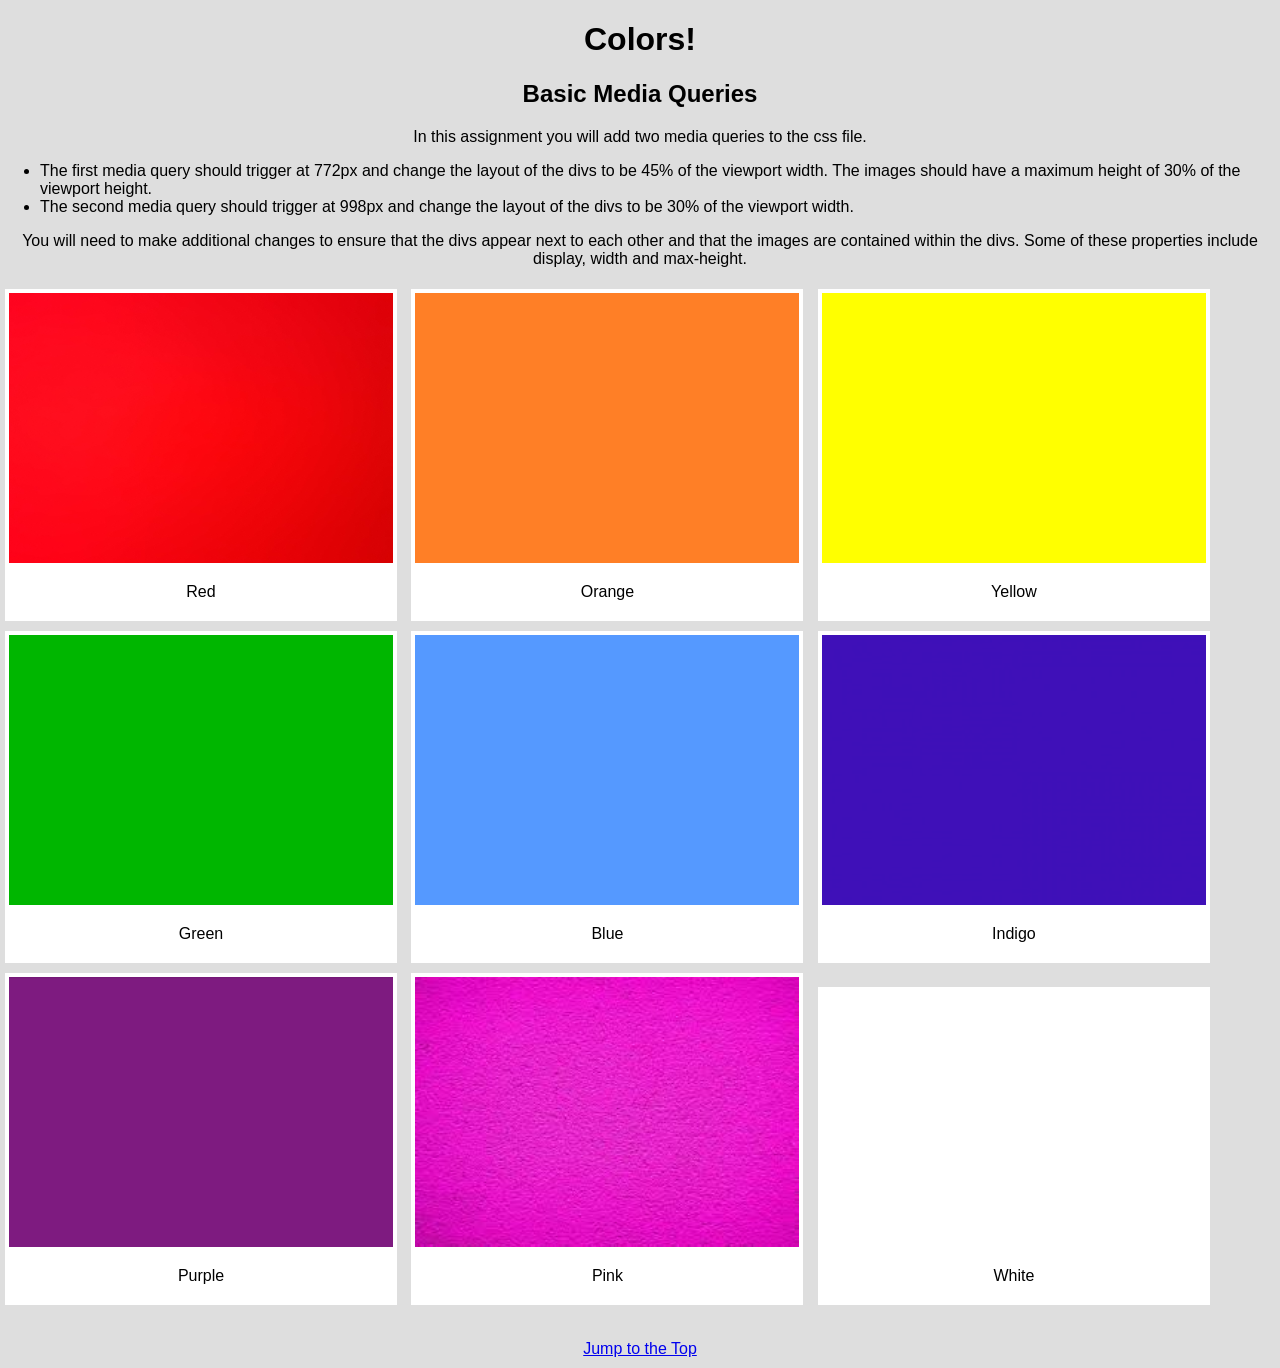
<file: HW1/index.html>
<!DOCTYPE html>  
<html lang="en">  

<head>  
  <meta charset="UTF-8">  
  <meta http-equiv="X-UA-Compatible" content="IE=edge">  
  <meta name="viewport" content="width=device-width, initial-scale=1.0">  
  <title>Colors</title>  
  <link rel="stylesheet" href="css/style.css">  
</head>  

<body>  
  <header>  
    <h1 id="top">Colors!</h1>  
  </header>  

  <main>  
    <h2>Basic Media Queries</h2>  
    <p>In this assignment you will add two media queries to the css file.</p>  
    <ul>  
      <li>The first media query should trigger at 772px and change the layout of the divs to be 45% of the viewport width. The images should have a maximum height of 30% of the viewport height.</li>  
      <li>The second media query should trigger at 998px and change the layout of the divs to be 30% of the viewport width.</li>  
    </ul>  
    <p>You will need to make additional changes to ensure that the divs appear next to each other and that the images are contained within the divs. Some of these properties include display, width and max-height.</p>  

    <div>  
      <img src="images/Red.jpeg" alt="Red">  
      <p class="label">Red</p>  
    </div>  
    <div>  
      <img src="images/Orange.png" alt="Orange">  
      <p class="label">Orange</p>  
    </div>  
    <div>  
      <img src="images/Yellow.png" alt="Yellow">  
      <p class="label">Yellow</p>  
    </div>  
    <div>  
      <img src="images/Green.png" alt="Green">  
      <p class="label">Green</p>  
    </div>  
    <div>  
      <img src="images/Blue.png" alt="Blue">  
      <p class="label">Blue</p>  
    </div>  
    <div>  
      <img src="images/Indigo.jpeg" alt="Indigo">  
      <p class="label">Indigo</p>  
    </div>  
    <div>  
      <img src="images/Purple.png" alt="Purple">  
      <p class="label">Purple</p>  
    </div>  
    <div>  
      <img src="images/Pink.jpeg" alt="Pink">  
      <p class="label">Pink</p>  
    </div>  
    <div>  
      <img src="images/White.png" alt="White">  
      <p class="label">White</p>  
    </div>  
  </main>  

  <footer>  
    <a href="#top">Jump to the Top</a>  
  </footer>  
</body>  

</html>
</file>
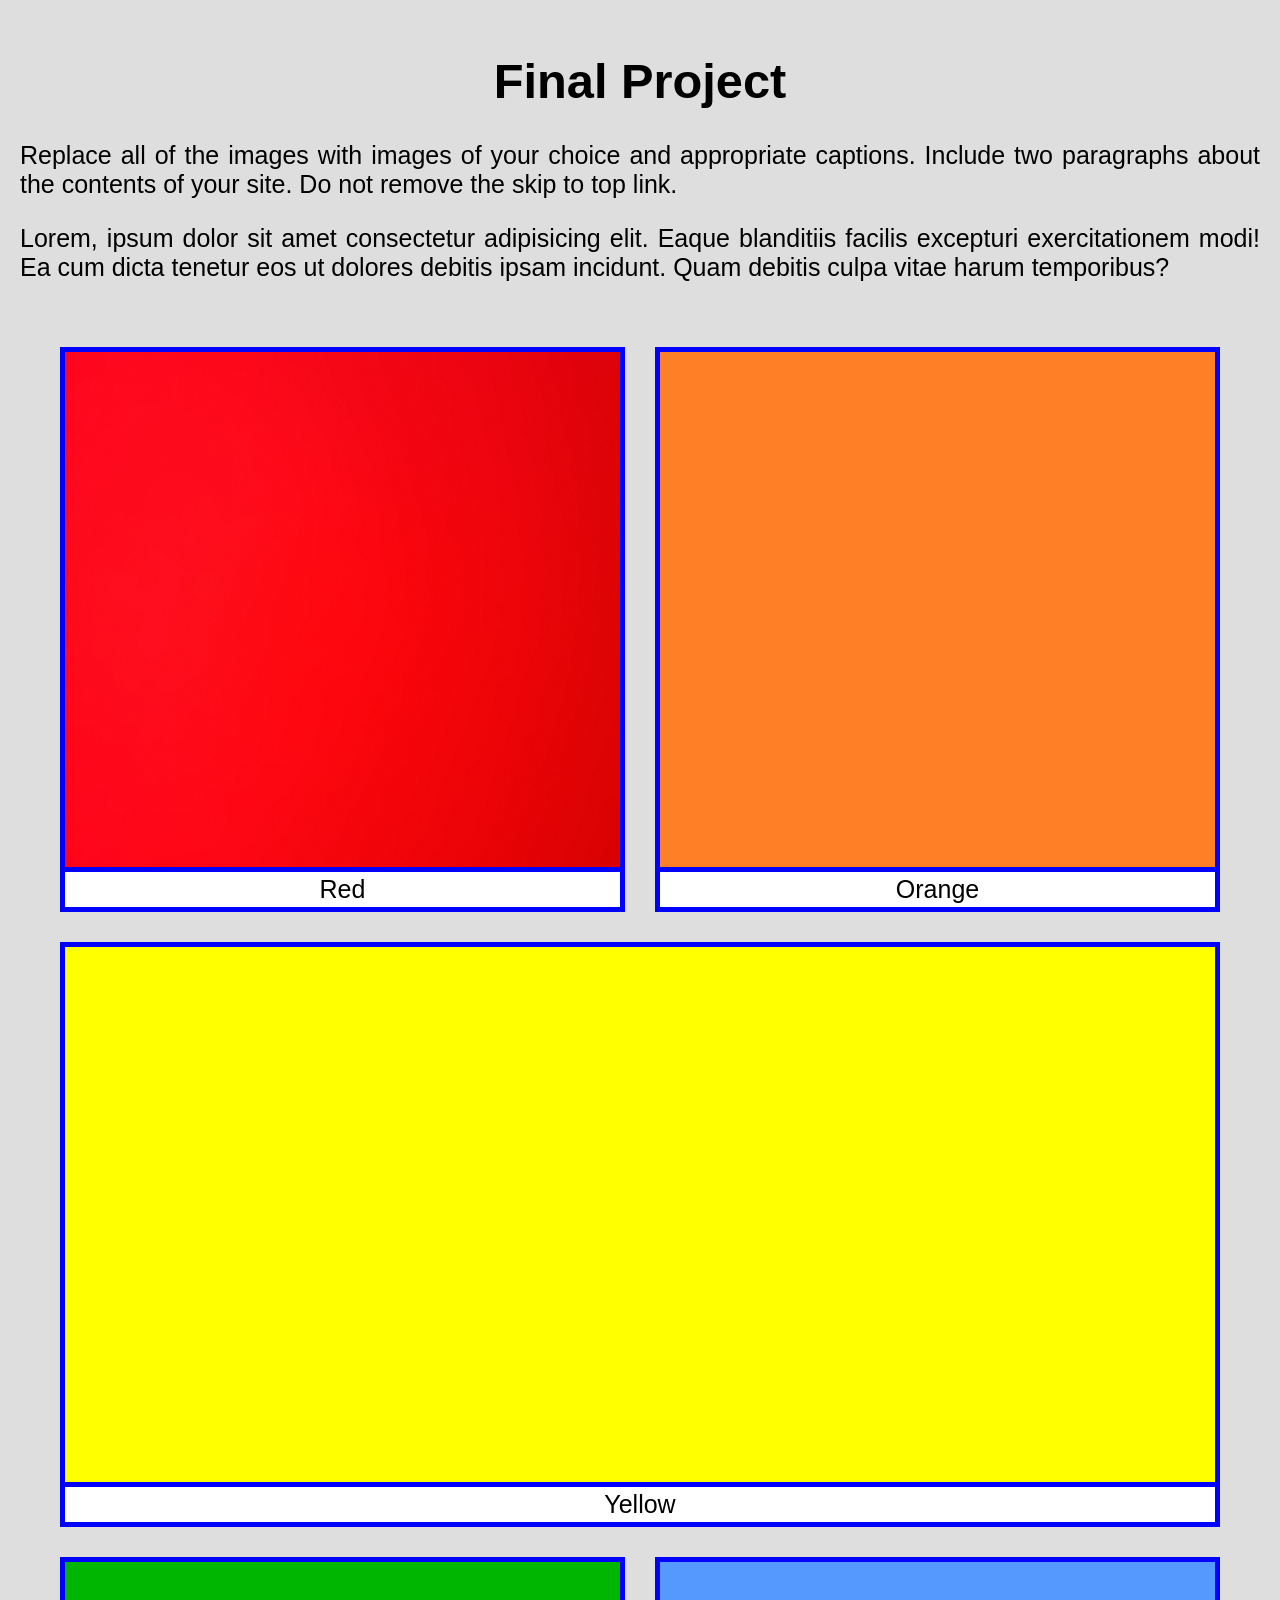
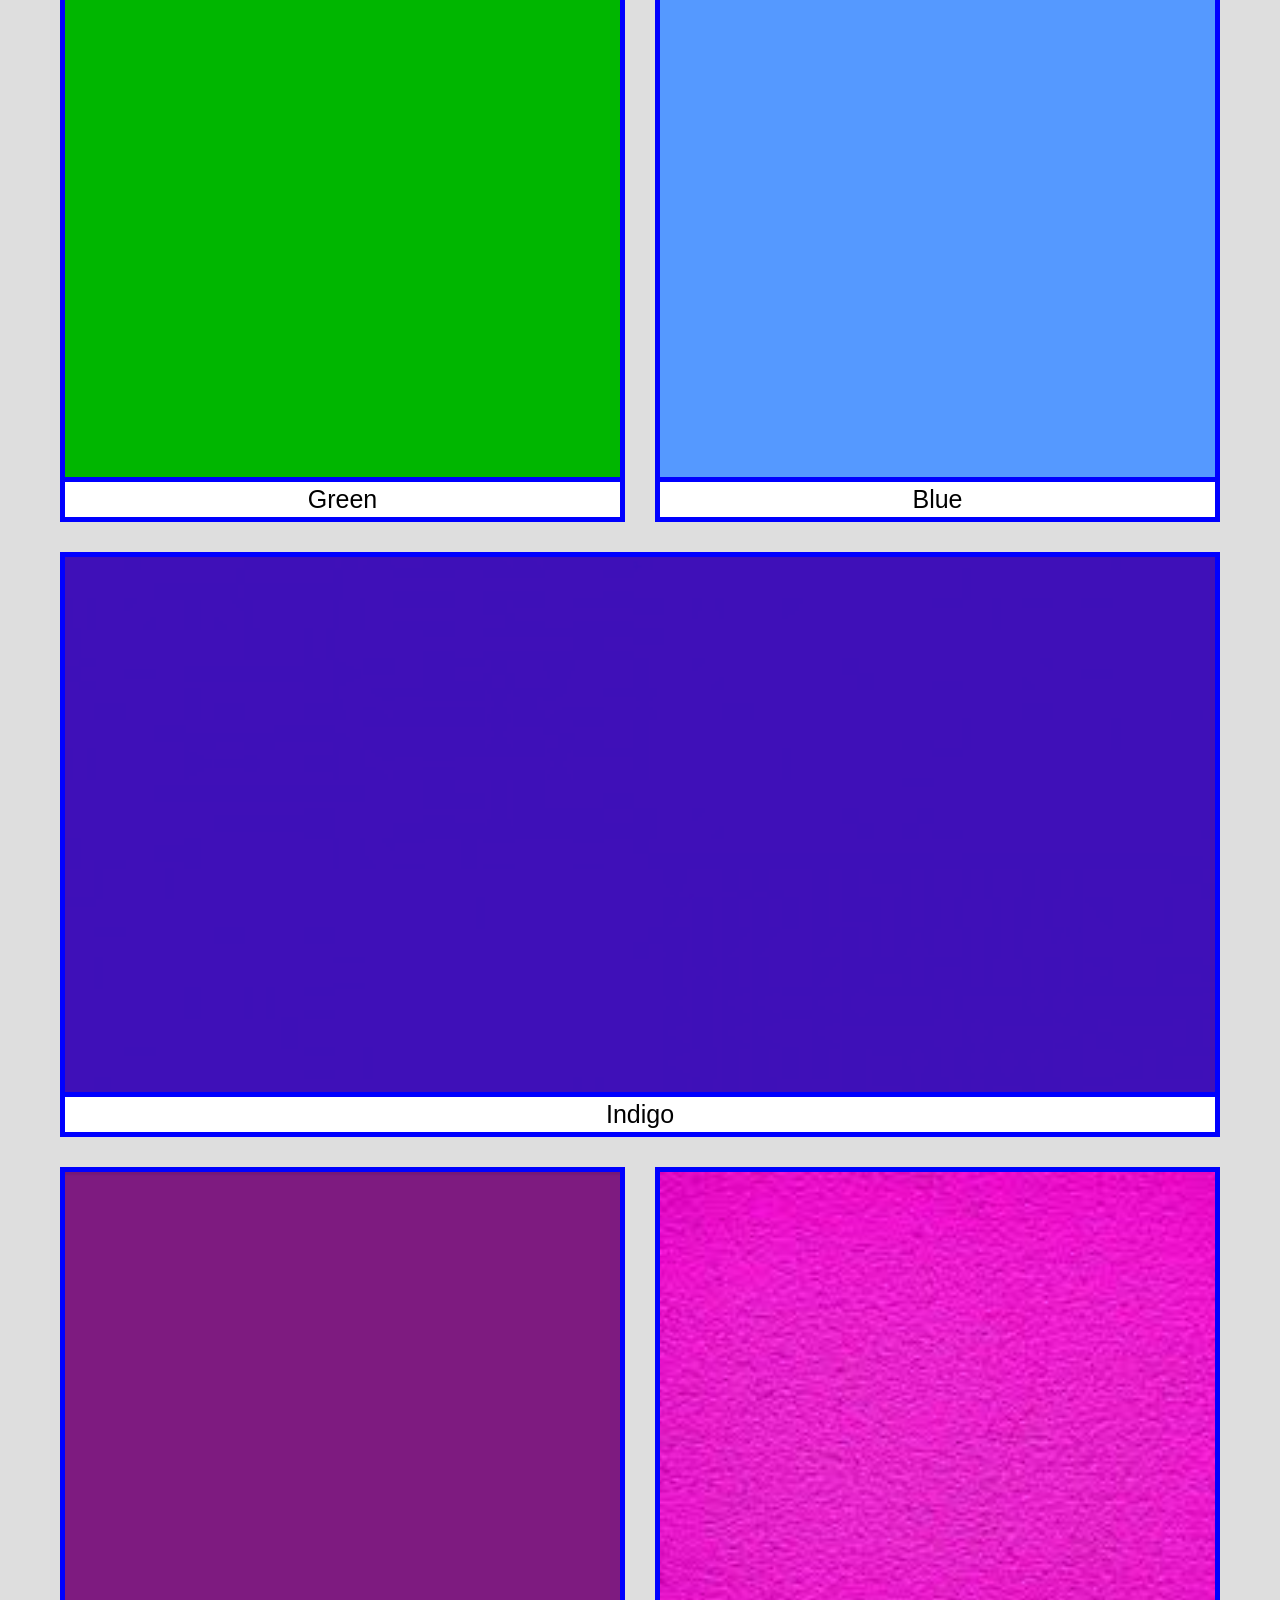
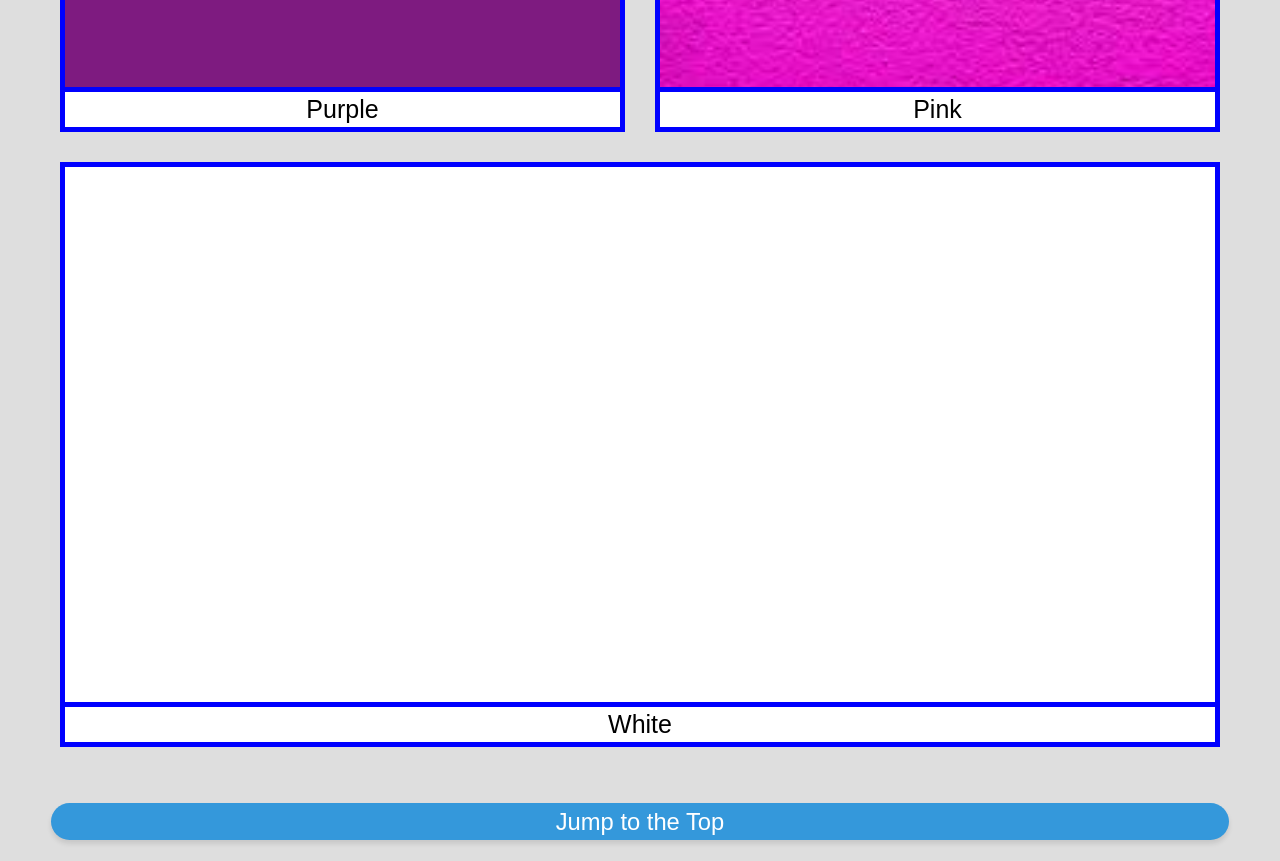
<file: HW2/index.html>
<!DOCTYPE html>
<html lang="en">

<head>
  <meta charset="UTF-8">
  <meta http-equiv="X-UA-Compatible" content="IE=edge">
  <meta name="viewport" content="width=device-width, initial-scale=1.0">
  <title>Final Project</title>
  <link rel="stylesheet" href="style.css">
</head>

<body>
  <header>
    <h1 id="top">Final Project</h1>
  </header>

  <main>
    <p>Replace all of the images with images of your choice and appropriate captions. Include two paragraphs about the contents of your site.  Do not remove the skip to top link.</p>

    <p>Lorem, ipsum dolor sit amet consectetur adipisicing elit. Eaque blanditiis facilis excepturi exercitationem modi! Ea cum dicta tenetur eos ut dolores debitis ipsam incidunt. Quam debitis culpa vitae harum temporibus?</p>
    
    <div class = "grid">
        <figure>
        <img src="images/Red.jpeg" alt="Red" width="200">
        <figcaption>Red</figcaption>
        </figure>
        <figure>
        <img src="images/Orange.png" alt="Orange" width="200">
        <figcaption>Orange</figcaption>
        </figure>
        <figure>
        <img src="images/Yellow.png" alt="Yellow" width="200">
        <figcaption>Yellow</figcaption>
        </figure>
        <figure>
        <img src="images/Green.png" alt="Green" width="200">
        <figcaption>Green</figcaption>
        </figure>
        <figure>
        <img src="images/Blue.png" alt="Blue" width="200">
        <figcaption>Blue</figcaption>
        </figure>
        <figure>
        <img src="images/Indigo.jpeg" alt="Indigo" width="200">
        <figcaption>Indigo</figcaption>
        </figure>
        <figure>
        <img src="images/Purple.png" alt="Purple" width="200">
        <figcaption>Purple</figcaption>
        </figure>
        <figure>
        <img src="images/Pink.jpeg" alt="Pink" width="200">
        <figcaption>Pink</figcaption>
        </figure>
        <figure>
        <img src="images/White.png" alt="White" width="200">
        <figcaption>White</figcaption>
        </figure>
    </div>
  </main>

  <footer>
    <a href="#top">Jump to the Top</a>
  </footer>
</body>

</html>
</file>
<file: HW1/css/style.css>
/* Gaya dasar untuk elemen */  
body {  
    background-color: #dedede; /* Warna latar belakang */  
    font-family: Arial, sans-serif; /* Font dasar untuk seluruh halaman */  
    margin: 0;  
    padding: 0;  
}  

h1, h2 {  
    text-align: center; /* Rata tengah teks judul */  
}  

h1 {  
    font-size: 32px; /* Ukuran font judul */  
}  

h2 {  
    font-size: 24px; /* Ukuran font sub-judul */  
}  

p {  
    font-size: 16px; /* Ukuran font untuk paragraf */  
    text-align: center; /* Rata tengah teks */  
}  

/* Gaya untuk div */  
div {  
    display: inline-block; /* Mengatur div agar berdampingan */  
    margin: 5px; /* Margin antar div */  
    padding: 2px; /* Padding di dalam div */  
    border: 2px solid transparent; /* Membuat batas agar terlihat lebih baik */  
    background-color: white; /* Latar belakang putih untuk div */  
    text-align: center; /* Rata tengah teks dalam div */  
}  

/* Gaya untuk gambar dalam div */  
div img {  
    width: 100%; /* Mengambil lebar penuh dari div */  
    max-height: 30vh; /* Membatasi tinggi maksimum gambar */  
}  

/* Media query untuk layar di bawah 772px */  
@media (max-width: 772px) {  
    div {  
        width: 100%; /* Mengatur lebar div menjadi 100% untuk 1x9 */  
    }  
}  

/* Media query kedua: antara 772px dan 998px */  
@media (min-width: 773px) and (max-width: 998px) {  
    div {  
        width: 45%; /* Mengatur lebar div menjadi 45% (2 kolom, 5 div per baris) */  
    }  
}  

/* Media query untuk layar lebih besar dari 998px */  
@media (min-width: 999px) {  
    div {  
        width: 30%; /* Mengatur lebar div menjadi 30% (3 kolom, 3 div per baris) */  
    }  
}  

/* Footer styling */  
footer {  
    text-align: center; /* Rata tengah teks footer */  
    margin-top: 20px; /* Jarak atas footer */  
    padding: 10px; /* Padding di dalam footer */  
}
</file>
<file: HW2/style.css>
html{
    scroll-behavior: smooth;
}
body {
    background-color: #dedede;
    padding: 5px;
    margin: 15px;
    font-size: 25px;
    font-family:Arial, sans-serif;
}

h1 {
    text-align: center;
    font-family:Arial, sans-serif;
    font-size: 1.95em;
}

h2{
    text-align:center;
  }
main p{
    text-align: justify; 

}
li{
    margin-top: 20px;
}

img{
    border: 5px solid blue;
    border-radius: 35px;
    width: 100%;
  }

.label{
    text-align: center;
    font-family: 'Gill Sans', 'Gill Sans MT', Calibri, 'Trebuchet MS', sans-serif;
}
.grid {
    display: grid;
    grid-template-columns: 1fr;
    gap: 10px;
    padding: 30px;
}
figure {
    position: relative;
    margin: 10px;
    padding: 0;
    aspect-ratio: 1/1;
    overflow: hidden; 
    display: flex;
    flex-direction: column;
    border: 5px solid blue;
    border-radius: 35px;
}
img {
    width: 100%;
    height: calc(100% - 10px);
    object-fit: cover;
    display: block;
    border: none;
    border-radius: 0px;
}
figcaption {
    position: absolute;
    bottom: 0;
    left: 0;
    right: 0;
    text-align: center;
    background-color: white;
    color: black; 
    padding: 8px 0;
    font-family: 'Gill Sans', 'Gill Sans MT', Calibri, 'Trebuchet MS', sans-serif;
    height: 40px; 
    display: flex;
    align-items: center;
    justify-content: center;
    box-sizing: border-box;
    border-top: 5px solid blue;
}
@media screen and (min-width: 772px) {
    .grid {
        grid-template-columns: 1fr 1fr;
        align-items:stretch;
        align-self:stretch;
    }
    
    figure {
        border-radius: 50%;
    }
    
    figure:last-child {
        grid-column: span 2;
        aspect-ratio: 2/1; 

    }
}
@media screen and (min-width: 992px) {
    figure {
        border-radius: 0;
    }
    img {
        width: 100%;
        height: 100%;
        border-radius: 0px;
    }
    figure:nth-child(3n) {
        grid-column: span 2; 
        aspect-ratio: 2/1;
    }
}
@media (prefers-reduced-motion) {
    html {
        scroll-behavior: auto; /* Menghapus scroll behavior */
    }
}
@media (prefers-color-scheme: dark) {
    figure {
        background-color: #222; /* Warna latar belakang gelap */
        border-color: black; /* Warna border hitam */
    }
    
    figcaption {
        color: yellow; /* Warna font terang kekuningan */
        background-color: black;
    }
}
footer {  
    text-align: center;  
    margin-top: 15px;  
    padding: 5px;  
    
    /* Styling button-like */  
    background-color: #3498db;  /* Warna biru modern */  
    color: white;  /* Teks putih */  
    border: none;  
    border-radius: 20px;  /* Sudut membulat */  
    
    /* Efek hover */  
    transition: all 0.3s ease;  
    cursor: pointer;  
    
    /* Shadow untuk kesan kedalaman */  
    box-shadow: 0 4px 6px rgba(0, 0, 0, 0.1);  
    
    /* Tambahan efek */  
    transform: scale(0.95);  /* Sedikit mengecil */  
}  

footer:hover {  
    background-color: #2980b9;  /* Warna biru gelap saat dihover */  
    transform: scale(0.5);  /* Kembali ke ukuran normal */  
    box-shadow: 0 6px 8px rgba(0, 0, 0, 0.2);  
}  

/* Animasi tambahan */  
footer:active {  
    transform: scale(0.8);  /* Menekan saat diklik */  
}  

/* Tambahan untuk link */  
footer a {  
    text-decoration: none;  /* Menghilangkan garis bawah */  
    color: inherit;  /* Mengambil warna dari parent (footer) */  
}  

footer a:link,  
footer a:visited {  
    color: inherit;  /* Warna sama untuk link dan yang sudah dikunjungi */  
    text-decoration: none;  /* Tanpa garis bawah */  
}  

footer a:hover {  
    text-decoration: underline;  /* Opsional: beri garis bawah saat dihover */  
    opacity: 0.8;  /* Efek sedikit transparan saat dihover */  
}
</file>
